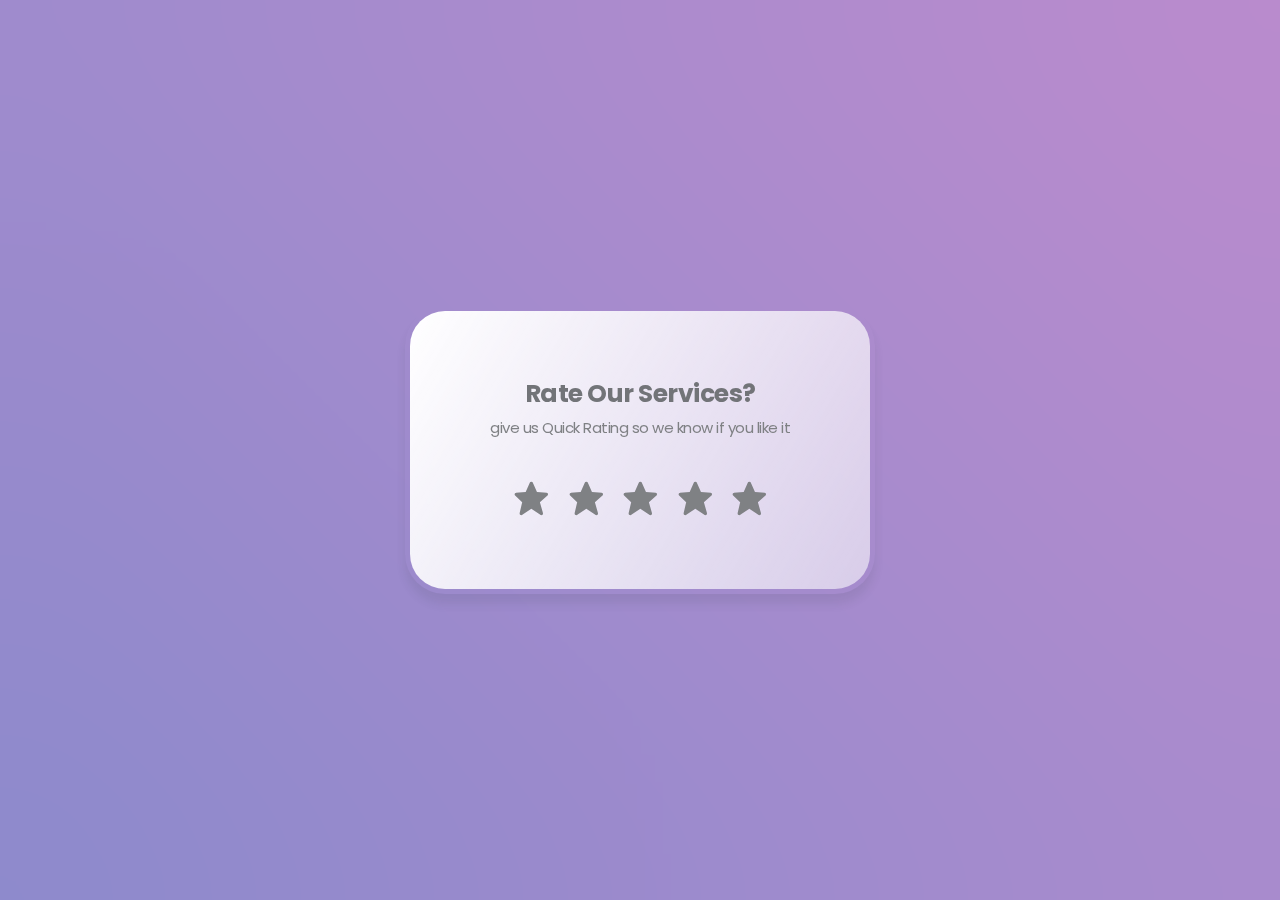
<file: rating-box/rating.html>
<!DOCTYPE html>
<html lang="en">
<head>
    <meta charset="UTF-8">
    <meta http-equiv="X-UA-Compatible" content="IE=edge">
    <meta name="viewport" content="width=device-width, initial-scale=1.0">
    <link rel="stylesheet" href="rating.css">
    <link rel="preconnect" href="https://fonts.googleapis.com">
    <link rel="preconnect" href="https://fonts.gstatic.com" crossorigin>
    <link href="https://fonts.googleapis.com/css2?family=Poppins:wght@300&display=swap" rel="stylesheet">
    <link href='https://unpkg.com/boxicons@2.1.4/css/boxicons.min.css' rel='stylesheet'>
    <title>Rating Box</title>
</head>
<body>
    <div class="rating-box">
        <h1>Rate Our Services?</h1>
        <p>give us Quick Rating so we know if you like it</p>
        <div class="stars">
            <!-- icons  -->
            <i class="bx bxs-star"></i>
            <i class="bx bxs-star"></i>
            <i class="bx bxs-star"></i>
            <i class="bx bxs-star"></i>
            <i class="bx bxs-star"></i>
        </div>
    </div>

    <script src="scripts.js">  
    </script>
</body>
</html>
</file>
<file: rating-box/rating.css>
:root
{
    --black:#727478;
    --grey:#7f8184;
    --yellow:#edc932;
    --gradient:linear-gradient(45deg, #8b8acc, #bc8bcd);
}
*{
    margin: 0;
    padding: 0;
    box-sizing: border-box;
    font-family: 'Poppins', sans-serif;
    letter-spacing: -.5px;

}
body
{
    height: 100vh;
    display: flex;
    align-items: center;
    justify-content: center;
    background: var(--gradient);
    backdrop-filter: blur(100px);
}
.rating-box
{
    width: 470px;
    display: flex;
    flex-direction: column;
    justify-content: center;
    align-items: center;
    position: relative;
    padding: 70px 50px;
    border-radius: 40px;
    background:linear-gradient(-60deg,#ffffff90,#ffffffff);
    border: solid 5px transparent;
    background-clip: padding-box;
    box-shadow: 0 10px 10px rgba(46, 54, 68, .1);
}   

.rating-box h1 
{
    font-size: 25px;
    line-height: 25px;
    font-weight: 700;
    margin-bottom: 10px;
    color: var(--black);
    text-transform: capitalize;
    text-align: center;
}
.rating-box p
{
font-size: 15px;
color: var(--grey);
margin-bottom: 40px;
text-align: center;

}
.rating-box .stars
{
    color: var(--grey);
    display: flex;
    align-items: center;
    gap: 15px;
}

.rating-box .stars i
{
    color: var(--grey);
    font-size: 40px;
    cursor: pointer;
    transform: color .2s ease;
}
.rating-box .stars i.active
{
    color:var(--yellow);
}
</file>
